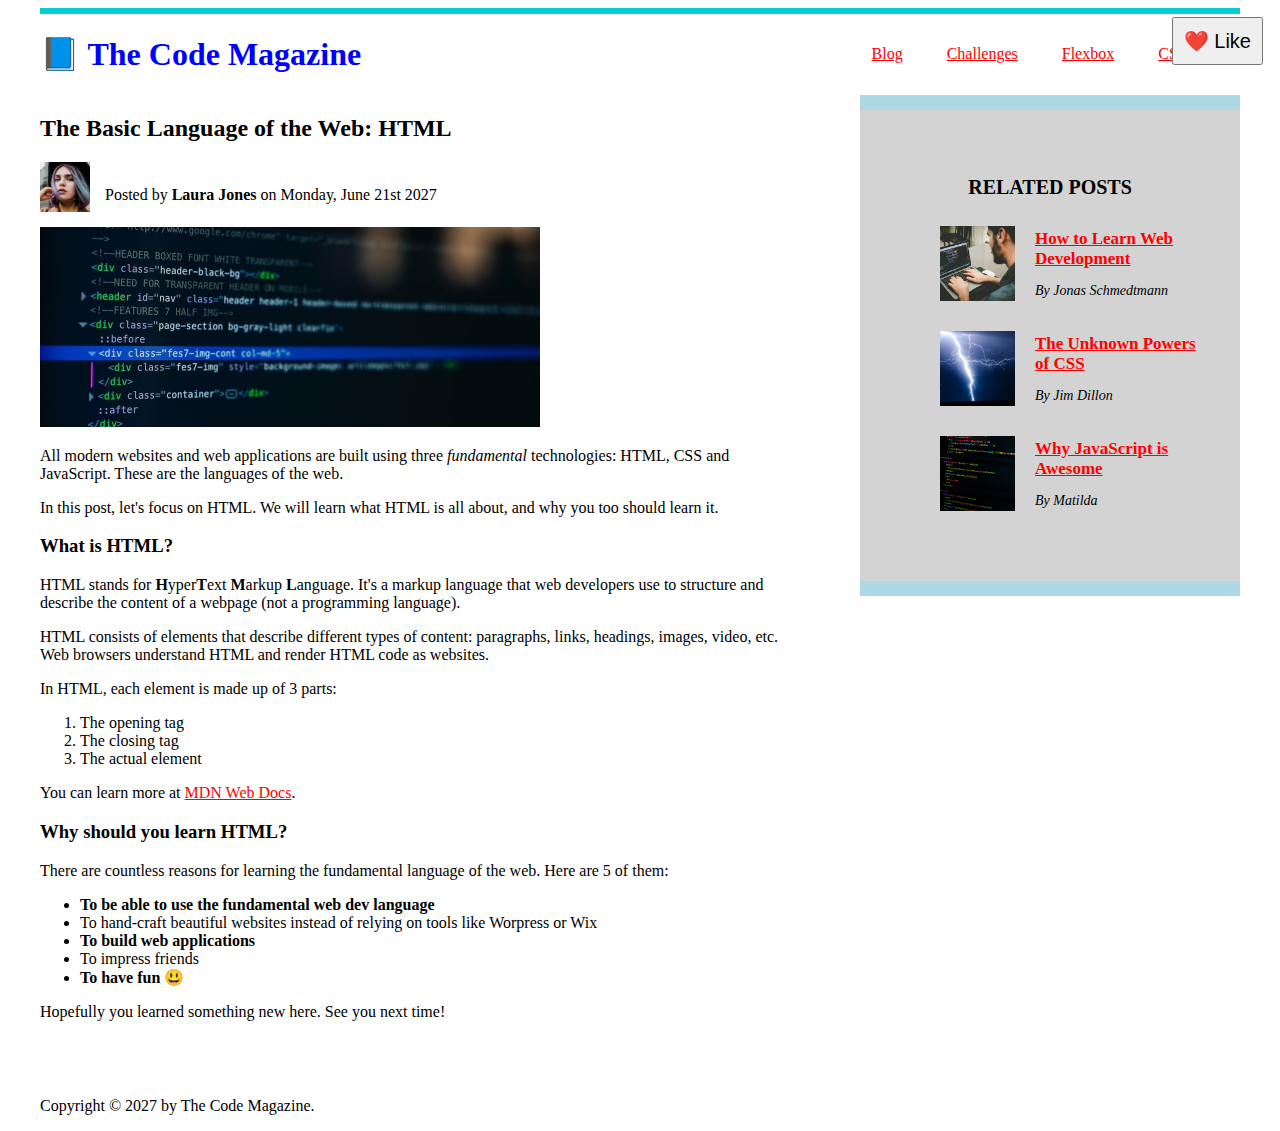
<file: index.html>
<!DOCTYPE html>
<html>

<head>
    <meta charset="utf-8">
    <meta name="viewport" content="width=device-width">
    <title>The Basic Language of the Web: HTML</title>
    <link href = "style.css" rel ="stylesheet"/>

    <style>
        h1 {
            color: blue;
        }
    </style>

</head>

<body>
    <div class = "container">
        <header class="main-header">
            <h1 style="color: blue">📘 The Code Magazine</h1>

            <nav> <a href="blog.html">Blog</a>
                <a href="#">Challenges</a>
                <a href="flexbox.html">Flexbox</a>
                <a href="grid.html">CSS Grid</a>
            </nav>
        </header>


        <div class="row">
            <article>
                <header class="post-header">
                    <h2>The Basic Language of the Web: HTML</h2>

                    <div class="author-box">
                        <img class="author-img" src="img/laura-jones.jpg" alt="Headshot of Laura Jones" height="50"
                            width="50" />
                        <p id="author" class="author">
                            Posted by <strong>Laura Jones</strong> on Monday, June 21st 2027 </p>
                    </div> <!--author-box-->

                    <img class="post-img" src="img/post-img.jpg" alt="HTML code on a screen" width="500" height="200" />
                    <button>❤️ Like</button>
                </header>

                <p>
                    All modern websites and web applications are built using three
                    <em>fundamental</em>
                    technologies: HTML, CSS and JavaScript. These are the languages of
                    the web.
                </p>

                <p>
                    In this post, let's focus on HTML. We will learn what HTML is all
                    about, and why you too should learn it.
                </p>

                <h3>What is HTML?</h3>
                <p>
                    HTML stands for <strong>H</strong>yper<strong>T</strong>ext
                    <strong>M</strong>arkup <strong>L</strong>anguage. It's a markup
                    language that web developers use to structure and describe the
                    content of a webpage (not a programming language).
                </p>
                <p>
                    HTML consists of elements that describe different types of content:
                    paragraphs, links, headings, images, video, etc. Web browsers
                    understand HTML and render HTML code as websites.
                </p>
                <p>In HTML, each element is made up of 3 parts:</p>

                <ol>
                    <li class="first-li">The opening tag</li>
                    <li>The closing tag</li>
                    <li>The actual element</li>
                </ol>

                <p>
                    You can learn more at
                    <a href="https://developer.mozilla.org/en-US/docs/Web/HTML" target="_blank">MDN Web Docs</a>.
                </p>

                <h3>Why should you learn HTML?</h3>

                <p>
                    There are countless reasons for learning the fundamental language of
                    the web. Here are 5 of them:
                </p>

                <ul>
                    <li class="first-li">
                        To be able to use the fundamental web dev language
                    </li>
                    <li>
                        To hand-craft beautiful websites instead of relying on tools like
                        Worpress or Wix
                    </li>
                    <li>To build web applications</li>
                    <li>To impress friends</li>
                    <li>To have fun 😃</li>
                </ul>

                <p>Hopefully you learned something new here. See you next time!</p>
            </article>

            <aside>
                <h4>Related posts</h4>

                <ul class="related">
                    <li class="related-post">
                        <img src="img/related-1.jpg" alt="Person programming" width="75" height="75" />
                        <div>
                            <a href="#" class="related-link">How to Learn Web Development</a>
                            <p class="related-author">By Jonas Schmedtmann</p>
                        </div>
                    </li>
                    <li class="related-post">
                        <img src="img/related-2.jpg" alt="Lightning" width="75" height="75" />
                        <div>
                            <a href="#" class="related-link">The Unknown Powers of CSS</a>
                            <p class="related-author">By Jim Dillon</p>
                        </div>
                    </li>
                    <li class="related-post">
                        <img src="img/related-3.jpg" alt="JavaScript code on a screen" width="75" height="75" />
                        <div>
                            <a href="#" class="related-link">Why JavaScript is Awesome</a>
                            <p class="related-author">By Matilda</p>
                        </div>
                    </li>
                </ul>
            </aside>

        </div>


        <footer>
            <p id="copyright" class="copyright text">
                Copyright &copy; 2027 by The Code Magazine.
            </p>
        </footer>

    </div>
</body>

</html>
</file>
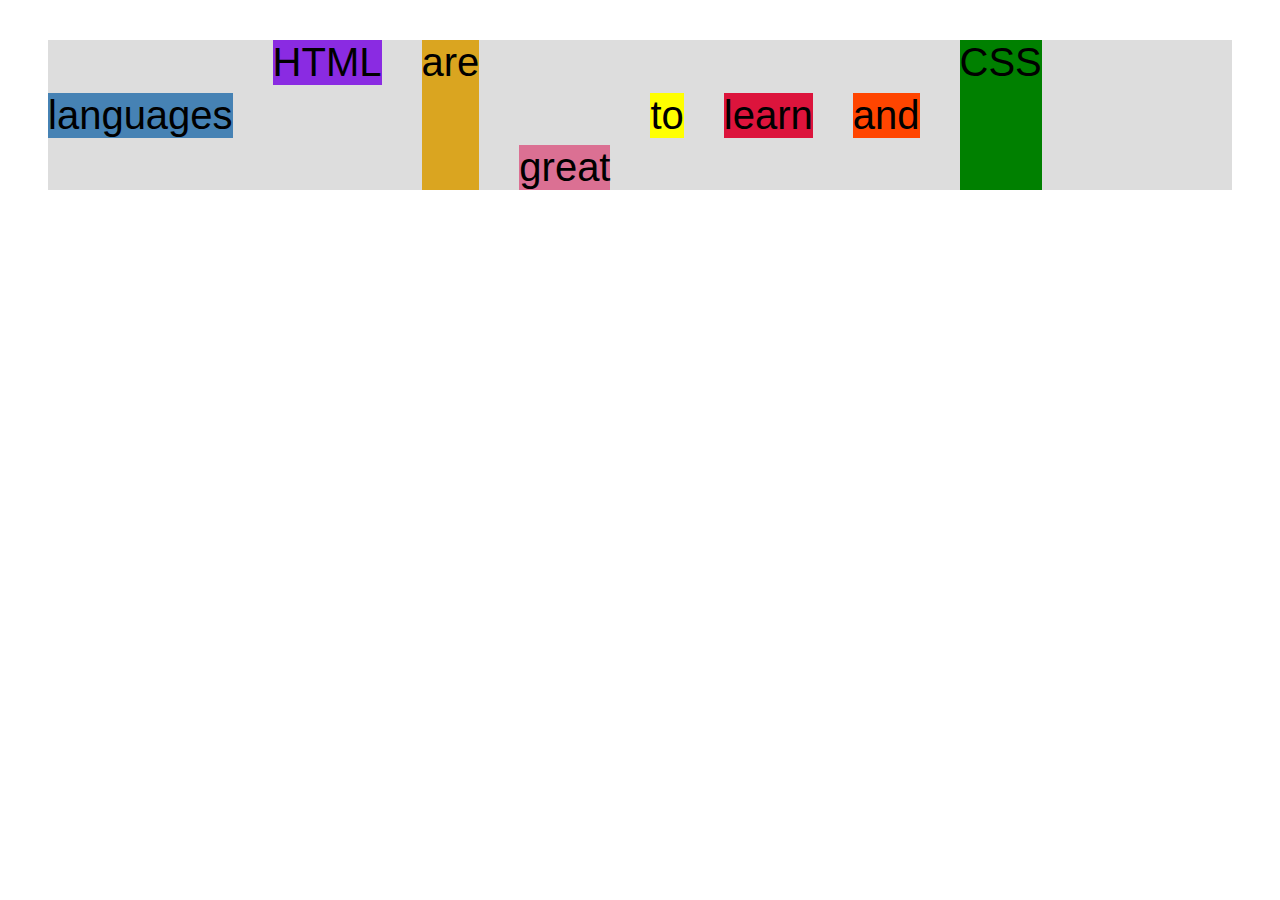
<file: flexbox.html>
<!DOCTYPE html>
<html>

<head>
    <meta charset="utf-8">
    <meta name="viewport" content="width=device-width">
    <title>flexbox</title>
    <style>
        .el--1 {
            background-color: blueviolet;
            align-self: flex-start;
        }
        .el--2 {
            background-color: orangered;
            order: 1;
        }
        .el--3 {
            background-color: green;
            height: 150px;
            align-self: stretch;
            order: 2
        }
        .el--4 {
            background-color: goldenrod;
            align-self: stretch;
        }
        .el--5 {
            background-color: palevioletred;
            align-self: flex-end;
        }
        .el--6 {
            background-color: steelblue;
            order: -1;
        }
        .el--7 {
            background-color: yellow;
        }
        .el--8 {
            background-color: crimson;
        }

        .container {
            /* STARTER */
            font-family: sans-serif;
            background-color: #ddd;
            font-size: 40px;
            margin: 40px;

            /* FLEXBOX */
             display: flex;
             align-items: center;
            /* justify-content: space-between; */
             gap: 40px;

        }
        
    </style>
</head>

<body>
    <div class="container">
        <div class="el el--1">HTML</div>
        <div class="el el--2">and</div>
        <div class="el el--3">CSS</div>
        <div class="el el--4">are</div>
        <div class="el el--5">great</div>
        <div class="el el--6">languages</div>
        <div class="el el--7">to</div>
        <div class="el el--8">learn</div>
    </div>
</body>
</html>
</file>
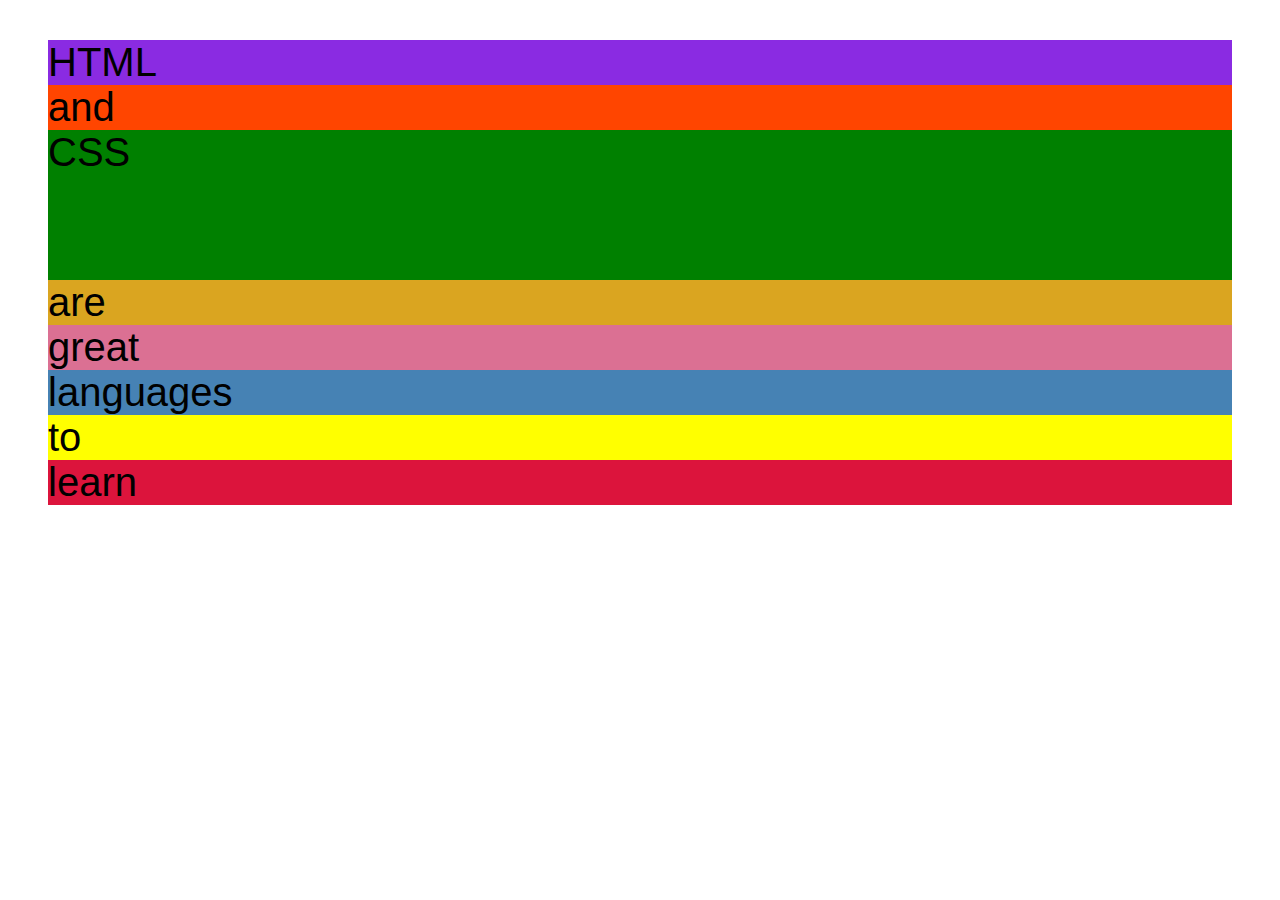
<file: Extra Files/flexbox.html>
<!DOCTYPE html>
<html>

<head>
    <meta charset="utf-8">
    <meta name="viewport" content="width=device-width">
    <title>flexbox</title>
    <style>
        .el--1 {
            background-color: blueviolet;
        }
        .el--2 {
            background-color: orangered;
        }
        .el--3 {
            background-color: green;
            height: 150px;
        }
        .el--4 {
            background-color: goldenrod;
        }
        .el--5 {
            background-color: palevioletred;
        }
        .el--6 {
            background-color: steelblue;
        }
        .el--7 {
            background-color: yellow;
        }
        .el--8 {
            background-color: crimson;
        }

        .container {
            /* STARTER */
            font-family: sans-serif;
            background-color: #ddd;
            font-size: 40px;
            margin: 40px;

            /* FLEXBOX */
            /* display: flex; */

        }
        
    </style>
</head>

<body>
    <div class="container">
        <div class="el el--1">HTML</div>
        <div class="el el--2">and</div>
        <div class="el el--3">CSS</div>
        <div class="el el--4">are</div>
        <div class="el el--5">great</div>
        <div class="el el--6">languages</div>
        <div class="el el--7">to</div>
        <div class="el el--8">learn</div>
    </div>
</body>
</html>
</file>
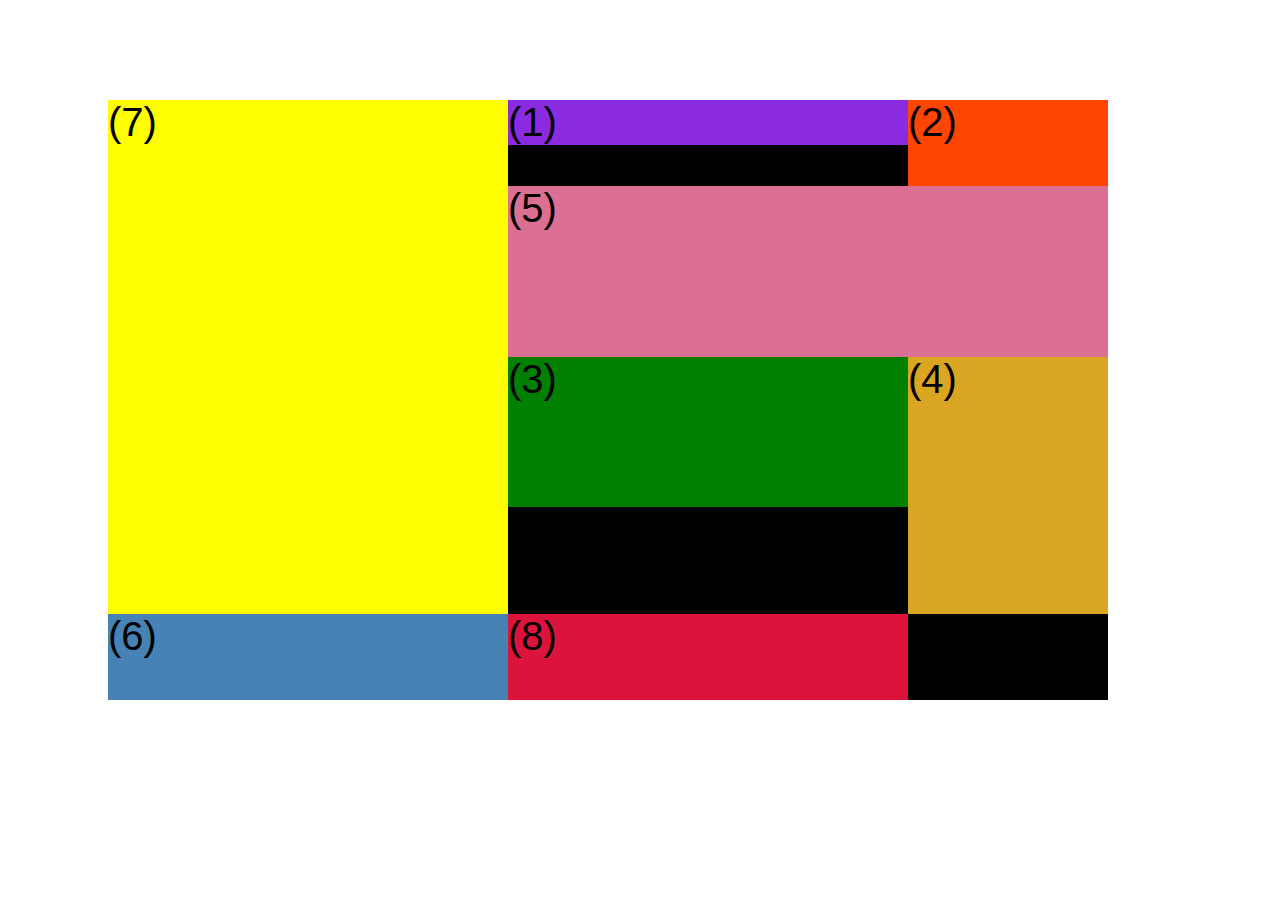
<file: Extra Files/grid.html>
<!DOCTYPE html>
<html>

<head>
    <meta charset="utf-8">
    <meta name="viewport" content="width=device-width">
    <title>CSS Grid</title>
    <style>
        .el--1 {
            background-color: blueviolet;
            grid-column: 2 / 3;
            align-self: start;
        }

        .el--2 {
            background-color: orangered;
            grid-column: 3 / 4;
        }

        .el--3 {
            background-color: green;
            height: 150px;
            grid-column: 2 / 3;
            grid-row: 3 / 4;
        }

        .el--4 {
            background-color: goldenrod;
            grid-column: 3 / 4;
            grid-row: 3 / 4;
        }

        .el--5 {
            background-color: palevioletred;
            grid-column: 2 / 4;
        }

        .el--6 {
            background-color: steelblue;
            grid-row: 4 / 5;
        }

        .el--7 {
            background-color: yellow;
            grid-row: 1 / 4;
        }

        .el--8 {
            background-color: crimson;
        }

        .container--1 {
            /* STARTER */
            font-family: sans-serif;
            background-color: rgb(196, 196, 196);
            font-size: 40px;
            margin: 40px;

            /* CSS GRID */
            display: none;
            grid-template-columns: 2fr 2fr 1fr;
            grid-template-rows: 1fr 2fr 3fr 1fr;
        }

        .container--2 {
            /* STARTER */
            font-family: sans-serif;
            background-color: black;
            font-size: 40px;
            margin: 100px;

            width: 1000px;
            height: 600px;
            /*hide container 2 for now*/
            display: none;

            /* CSS GRID */
            display: grid;
            grid-template-columns: 2fr 2fr 1fr;
            grid-template-rows: 1fr 2fr 3fr 1fr;
        }
    </style>
</head>

<body>
    <div class="container--1">
        <div class="el el--1">(1) HTML</div>
        <div class="el el--2">(2) and</div>
        <div class="el el--3">(3) CSS</div>
        <div class="el el--4">(4) are</div>
        <div class="el el--5">(5) amazing</div>
        <div class="el el--6">(6) languages</div>
        <div class="el el--7">(7) to</div>
        <div class="el el--8">(8) learn</div>
    </div>

    <div class="container--2">
        <div class="el el--1">(1)</div>
        <div class="el el--2">(2)</div>
        <div class="el el--3">(3)</div>
        <div class="el el--4">(4)</div>
        <div class="el el--5">(5)</div>
        <div class="el el--6">(6)</div>
        <div class="el el--7">(7)</div>
        <div class="el el--8">(8)</div>
    </div>
</body>

</html>
</file>
<file: style.css>
h1 {
    color: blue;
}

.related-post {
    list-style:none;
}

article ul li:nth-child(odd) {
    font-weight: bold;
}

a:link {
    color: red;
}

a:visited {
    color: rgb(30, 102, 78);
}

a:hover {
    color: rgb(128, 161, 85);
}

a:active {
    color: orange;
}

aside {
    background-color: lightgray;
    padding: 40px;
    border-top: 15px solid lightblue;
    border-bottom: 15px solid lightblue
}

.container {
    width: 1200px;
    margin: 0 auto;
}

button {
    font-size: 20px;
    padding: 10px;
    cursor: pointer;
    position: absolute;
    top: 17px;
    right: 17px;
}

.main-header{
    border-top: 6px solid darkturquoise;
    
    display:flex;
    align-items: center;
    justify-content: space-between;
}

/* links in the nav */  
nav a{
    margin:20px;
}

/* flexbox on author-box */ 
.author-box{
    display:flex;
    align-items: center;
    gap: 15px;
    margin-bottom: 15px;
}
.author{
    margin-bottom: 0px;
}

.related-post {
    display: flex;
    align-items: center;
    gap: 20px;
    margin-bottom: 30px;
  }
  
  .related-link:link {
    font-size: 17px;
    font-weight: bold;
    font-style: normal;
    margin-bottom: 5px;
    display: block;
  }
  
  .related-author {
    margin-bottom: 0;
    font-size: 14px;
    font-weight: normal;
    font-style: italic;
  }
  
  h4{
      font-size: 20px;
      text-transform: uppercase;
      text-align: center;
  }

  .row {
    display: flex;
    align-items: flex-start;
    gap: 75px;
    margin-bottom: 60px;
  }
  
  article {
    flex: 1;
    margin-bottom: 0;
  }
  
  aside {
    
  /*  DEFAULTS: */
    flex-grow: 0;
    flex-shrink: 1;
    flex-basis: auto;
  
    flex: 0 0 300px;
  } 

  aside {
    /* DEFAULTS:
    flex-grow: 0;
    flex-shrink: 1;
    flex-basis: auto; */
  
    flex: 0 0 300px;
  } 

  article {
    flex: 1;
    margin-bottom: 0;
  }
</file>
